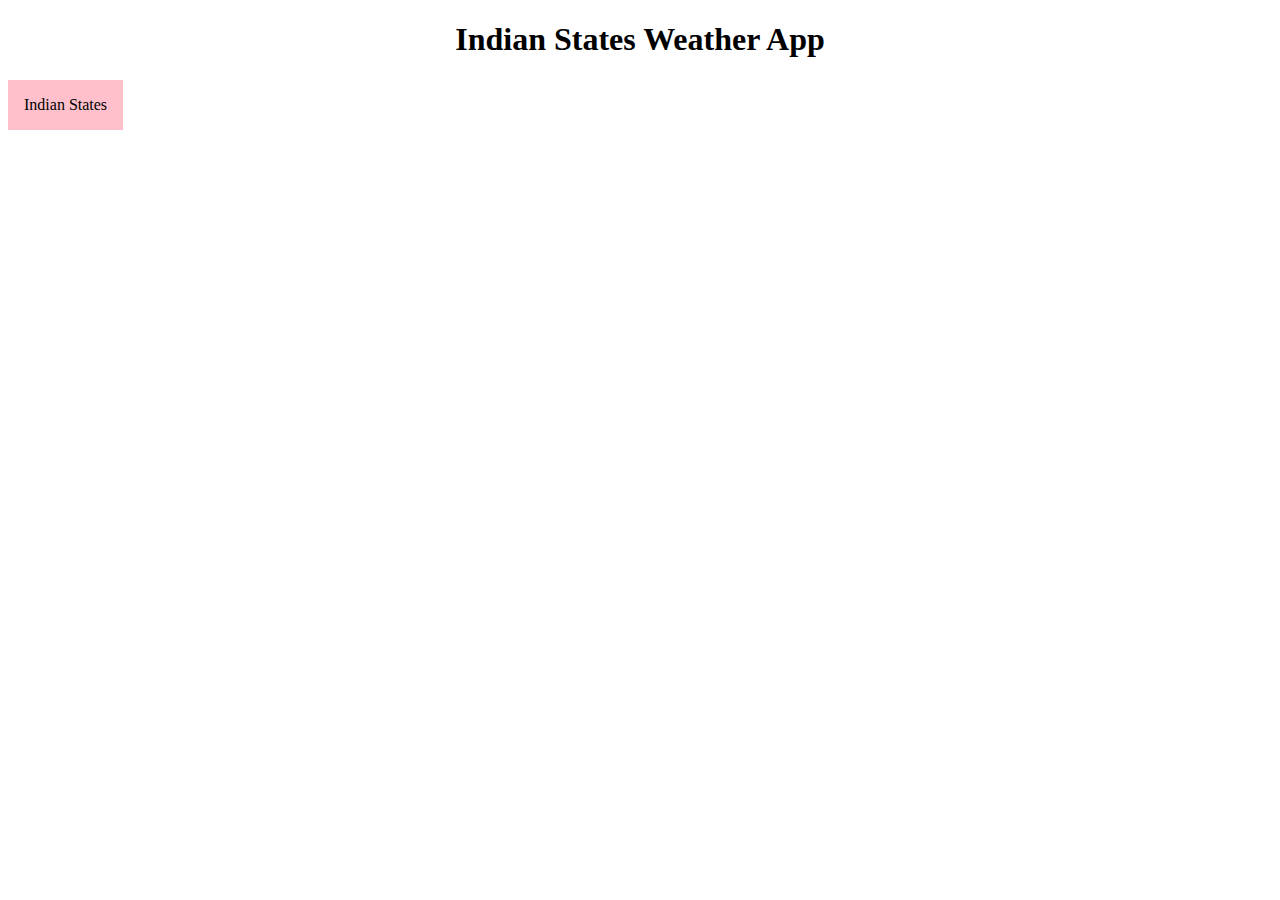
<file: index.html>
<!DOCTYPE html>
<html lang="en">
<head>
    <meta charset="UTF-8">
    <meta name="viewport" content="width=device-width, initial-scale=1.0">
    <title>Document</title>
    <link rel="stylesheet" href="statescss.css">
</head>
<body>
    <div class="headerwrapper">
        <h1>Indian States Weather App</h1>
        <div class="dropdown">
            <div class="stateslist">Indian States</div>
            <div class="dropdown-content"></div>
        </div>
        <div class="loading">
            <img src="assets/loading.gif" alt="Loading Screen" height="150" width="150">
        </div>
        <div class="user-info-container">
            <div class="name">
                <p id="citynaam"></p>
                <img id="countryicon" height="50" width="75">
            </div>
            <p id="weatherdesc"></p>
            <img id="weathericon" height="70" width="70">
            <p id="temperature"></p>
            <div class="images">
                <div class="parameter">
                    <img src="assets/wind.png" alt="wind" height="50" width="50">
                    <p>Windspeed</p>
                    <p id="windspeed"></p>
                </div>
                <div class="parameter">
                    <img src="assets/humidity.png" alt="Humidity" height="50" width="50">
                    <p>Humidity</p>
                    <p id="humidity"></p>
                </div>
                <div class="parameter">
                    <img src="assets/cloud.png" alt="cloud" height="50" width="50">
                    <p>Clouds</p>
                    <p id="cloudiness"></p>
                </div>
            </div>
        </div>
    </div>
    <script src="states.js"></script>
</body>
</html>
</file>
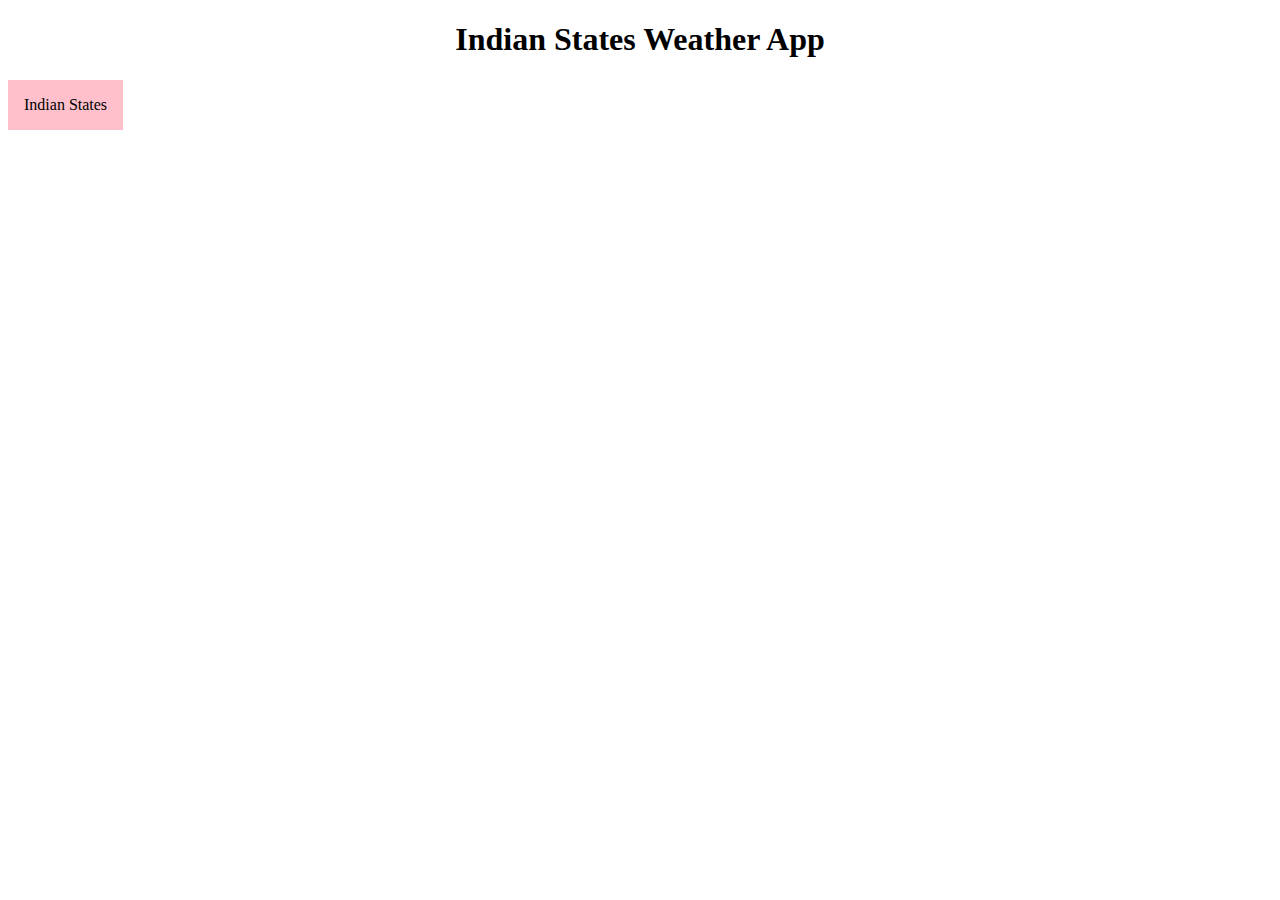
<file: statesweather.html>
<!DOCTYPE html>
<html lang="en">
<head>
    <meta charset="UTF-8">
    <meta name="viewport" content="width=device-width, initial-scale=1.0">
    <title>Document</title>
    <link rel="stylesheet" href="statescss.css">
</head>
<body>
    <div class="headerwrapper">
        <h1>Indian States Weather App</h1>
        <div class="dropdown">
            <div class="stateslist">Indian States</div>
            <div class="dropdown-content"></div>
        </div>
        <div class="loading">
            <img src="assets/loading.gif" alt="Loading Screen" height="150" width="150">
        </div>
        <div class="user-info-container">
            <div class="name">
                <p id="citynaam"></p>
                <img id="countryicon" height="50" width="75">
            </div>
            <p id="weatherdesc"></p>
            <img id="weathericon" height="70" width="70">
            <p id="temperature"></p>
            <div class="images">
                <div class="parameter">
                    <img src="assets/wind.png" alt="wind" height="50" width="50">
                    <p>Windspeed</p>
                    <p id="windspeed"></p>
                </div>
                <div class="parameter">
                    <img src="assets/humidity.png" alt="Humidity" height="50" width="50">
                    <p>Humidity</p>
                    <p id="humidity"></p>
                </div>
                <div class="parameter">
                    <img src="assets/cloud.png" alt="cloud" height="50" width="50">
                    <p>Clouds</p>
                    <p id="cloudiness"></p>
                </div>
            </div>
        </div>
    </div>
    <script src="states.js"></script>
</body>
</html>
</file>
<file: statescss.css>
/* *{
    padding: 0;
    margin: 0;
    box-sizing: border-box;
} */

.headerwrapper{
    display: block;
}

.dropdown{
    position: relative;
    display: inline-block;
}

.dropdown-content{
    position: absolute;
    z-index: 1;
    min-width: 150px;
}

.dropdown-content a {
    display: block;
    color: black;
    padding: 10px;
    text-decoration: none;
    background-color: aqua;
    border: 1px solid black;
}

.stateslist{
    background-color: pink;
    padding: 16px;
    border: none;
    cursor: pointer;
}

.dropdown-content a:hover {
    background-color: palevioletred;
 }
 
 .dropdown-content a.selected {
    background-color: pink;
 }

.dropdown:hover .stateslist {
    background-color: darkgoldenrod;
}

.hide{
    display: none;
}

h1{
    text-align: center;
}

.user-info-container, .loading{
    width: 50%;
    text-align: center;
    padding-left: 25%;
}

.images{
    display: grid;
    grid-template-columns: repeat(3,1fr);
    grid-template-rows: 1fr;
    justify-content: space-between;
    border: 1px solid black;
    padding: 5px;
    border-radius: 1rem;
}

#citynaam{
    font-size: 25px;
    font-weight: bold;
}

#temperature{
    font-size: 20px;
    font-weight: bold;
}
</file>
